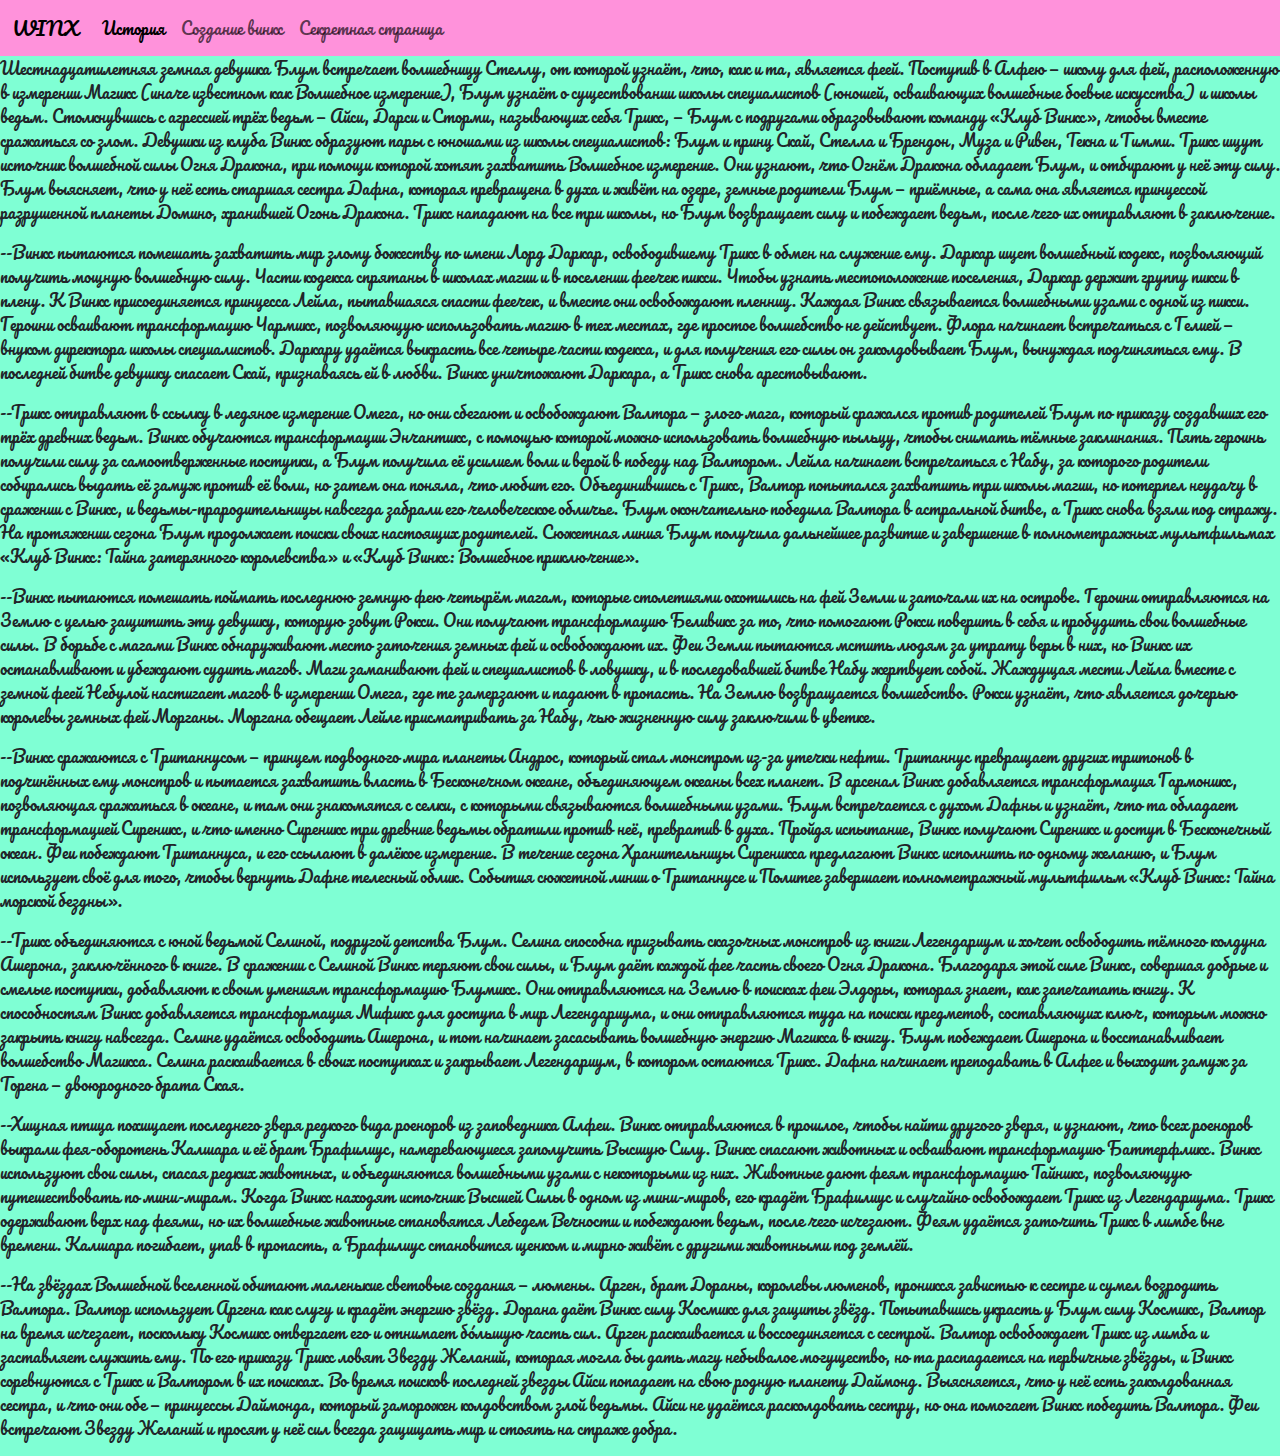
<file: index.html>
<!DOCTYPE html>
<html lang="en">
<head>
    <meta charset="UTF-8">
    <meta name="viewport" content="width=device-width, initial-scale=1.0">
    <title>Document</title>
    <link href="https://cdn.jsdelivr.net/npm/bootstrap@5.3.3/dist/css/bootstrap.min.css" rel="stylesheet" integrity="sha384-QWTKZyjpPEjISv5WaRU9OFeRpok6YctnYmDr5pNlyT2bRjXh0JMhjY6hW+ALEwIH" crossorigin="anonymous">
    <link rel="stylesheet" href="style.css">
</head>
<body>
    <header>
      <nav class="navbar navbar-expand-lg">
        <div class="container-fluid">
          <a class="navbar-brand" href="index.html">WINX</a>
          <button class="navbar-toggler" type="button" data-bs-toggle="collapse" data-bs-target="#navbarSupportedContent" aria-controls="navbarSupportedContent" aria-expanded="false" aria-label="Toggle navigation">
            <span class="navbar-toggler-icon"></span>
          </button>
          <div class="collapse navbar-collapse" id="navbarSupportedContent">
            <ul class="navbar-nav me-auto mb-2 mb-lg-0">
              <li class="nav-item">
                <a class="nav-link active" aria-current="page" href="index.html">История</a>
              </li>
              <li class="nav-item">
                <a class="nav-link" aria-current="page" href="index2.html">Создание винкс</a>
              </li>
              <li class="nav-item">
                <a class="nav-link" href="index3.html">Секретная страница</a>
              </li>
            </ul>
          </div>
        </div>
      </nav>
    </header>
    <main>
      <p>Шестнадцатилетняя земная девушка Блум встречает волшебницу Стеллу, от которой узнаёт, что, как и та, является феей. Поступив в Алфею — школу для фей, расположенную в измерении Магикс (иначе известном как Волшебное измерение), Блум узнаёт о существовании школы специалистов (юношей, осваивающих волшебные боевые искусства) и школы ведьм. Столкнувшись с агрессией трёх ведьм — Айси, Дарси и Сторми, называющих себя Трикс, — Блум с подругами образовывают команду «Клуб Винкс», чтобы вместе сражаться со злом. Девушки из клуба Винкс образуют пары с юношами из школы специалистов: Блум и принц Скай, Стелла и Брендон, Муза и Ривен, Текна и Тимми. Трикс ищут источник волшебной силы Огня Дракона, при помощи которой хотят захватить Волшебное измерение. Они узнают, что Огнём Дракона обладает Блум, и отбирают у неё эту силу. Блум выясняет, что у неё есть старшая сестра Дафна, которая превращена в духа и живёт на озере, земные родители Блум — приёмные, а сама она является принцессой разрушенной планеты Домино, хранившей Огонь Дракона. Трикс нападают на все три школы, но Блум возвращает силу и побеждает ведьм, после чего их отправляют в заключение.</p>

      <p>--Винкс пытаются помешать захватить мир злому божеству по имени Лорд Даркар, освободившему Трикс в обмен на служение ему. Даркар ищет волшебный кодекс, позволяющий получить мощную волшебную силу. Части кодекса спрятаны в школах магии и в поселении феечек пикси. Чтобы узнать местоположение поселения, Даркар держит группу пикси в плену. К Винкс присоединяется принцесса Лейла, пытавшаяся спасти феечек, и вместе они освобождают пленниц. Каждая Винкс связывается волшебными узами с одной из пикси. Героини осваивают трансформацию Чармикс, позволяющую использовать магию в тех местах, где простое волшебство не действует. Флора начинает встречаться с Гелией — внуком директора школы специалистов. Даркару удаётся выкрасть все четыре части кодекса, и для получения его силы он заколдовывает Блум, вынуждая подчиняться ему. В последней битве девушку спасает Скай, признаваясь ей в любви. Винкс уничтожают Даркара, а Трикс снова арестовывают.</p>

      <p>--Трикс отправляют в ссылку в ледяное измерение Омега, но они сбегают и освобождают Валтора — злого мага, который сражался против родителей Блум по приказу создавших его трёх древних ведьм. Винкс обучаются трансформации Энчантикс, с помощью которой можно использовать волшебную пыльцу, чтобы снимать тёмные заклинания. Пять героинь получили силу за самоотверженные поступки, а Блум получила её усилием воли и верой в победу над Валтором. Лейла начинает встречаться с Набу, за которого родители собирались выдать её замуж против её воли, но затем она поняла, что любит его. Объединившись с Трикс, Валтор попытался захватить три школы магии, но потерпел неудачу в сражении с Винкс, и ведьмы-прародительницы навсегда забрали его человеческое обличье. Блум окончательно победила Валтора в астральной битве, а Трикс снова взяли под стражу. На протяжении сезона Блум продолжает поиски своих настоящих родителей. Сюжетная линия Блум получила дальнейшее развитие и завершение в полнометражных мультфильмах «Клуб Винкс: Тайна затерянного королевства» и «Клуб Винкс: Волшебное приключение».</p>

      <p>--Винкс пытаются помешать поймать последнюю земную фею четырём магам, которые столетиями охотились на фей Земли и заточали их на острове. Героини отправляются на Землю с целью защитить эту девушку, которую зовут Рокси. Они получают трансформацию Беливикс за то, что помогают Рокси поверить в себя и пробудить свои волшебные силы. В борьбе с магами Винкс обнаруживают место заточения земных фей и освобождают их. Феи Земли пытаются мстить людям за утрату веры в них, но Винкс их останавливают и убеждают судить магов. Маги заманивают фей и специалистов в ловушку, и в последовавшей битве Набу жертвует собой. Жаждущая мести Лейла вместе с земной феей Небулой настигает магов в измерении Омега, где те замерзают и падают в пропасть. На Землю возвращается волшебство. Рокси узнаёт, что является дочерью королевы земных фей Морганы. Моргана обещает Лейле присматривать за Набу, чью жизненную силу заключили в цветке. </p>

      <p>--Винкс сражаются с Тританнусом — принцем подводного мира планеты Андрос, который стал монстром из-за утечки нефти. Тританнус превращает других тритонов в подчинённых ему монстров и пытается захватить власть в Бесконечном океане, объединяющем океаны всех планет. В арсенал Винкс добавляется трансформация Гармоникс, позволяющая сражаться в океане, и там они знакомятся с селки, с которыми связываются волшебными узами. Блум встречается с духом Дафны и узнаёт, что та обладает трансформацией Сиреникс, и что именно Сиреникс три древние ведьмы обратили против неё, превратив в духа. Пройдя испытание, Винкс получают Сиреникс и доступ в Бесконечный океан. Феи побеждают Тританнуса, и его ссылают в далёкое измерение. В течение сезона Хранительницы Сиреникса предлагают Винкс исполнить по одному желанию, и Блум использует своё для того, чтобы вернуть Дафне телесный облик. События сюжетной линии о Тританнусе и Политее завершает полнометражный мультфильм «Клуб Винкс: Тайна морской бездны». </p>

      <p>--Трикс объединяются с юной ведьмой Селиной, подругой детства Блум. Селина способна призывать сказочных монстров из книги Легендариум и хочет освободить тёмного колдуна Ашерона, заключённого в книге. В сражении с Селиной Винкс теряют свои силы, и Блум даёт каждой фее часть своего Огня Дракона. Благодаря этой силе Винкс, совершая добрые и смелые поступки, добавляют к своим умениям трансформацию Блумикс. Они отправляются на Землю в поисках феи Элдоры, которая знает, как запечатать книгу. К способностям Винкс добавляется трансформация Мификс для доступа в мир Легендариума, и они отправляются туда на поиски предметов, составляющих ключ, которым можно закрыть книгу навсегда. Селине удаётся освободить Ашерона, и тот начинает засасывать волшебную энергию Магикса в книгу. Блум побеждает Ашерона и восстанавливает волшебство Магикса. Селина раскаивается в своих поступках и закрывает Легендариум, в котором остаются Трикс. Дафна начинает преподавать в Алфее и выходит замуж за Торена — двоюродного брата Ская. </p>

      <p>--Хищная птица похищает последнего зверя редкого вида роеноров из заповедника Алфеи. Винкс отправляются в прошлое, чтобы найти другого зверя, и узнают, что всех роеноров выкрали фея-оборотень Калшара и её брат Брафилиус, намеревающиеся заполучить Высшую Силу. Винкс спасают животных и осваивают трансформацию Баттерфликс. Винкс используют свои силы, спасая редких животных, и объединяются волшебными узами с некоторыми из них. Животные дают феям трансформацию Тайникс, позволяющую путешествовать по мини-мирам. Когда Винкс находят источник Высшей Силы в одном из мини-миров, его крадёт Брафилиус и случайно освобождает Трикс из Легендариума. Трикс одерживают верх над феями, но их волшебные животные становятся Лебедем Вечности и побеждают ведьм, после чего исчезают. Феям удаётся заточить Трикс в лимбе вне времени. Калшара погибает, упав в пропасть, а Брафилиус становится щенком и мирно живёт с другими животными под землёй.</p>

      <p>--На звёздах Волшебной вселенной обитают маленькие световые создания — люмены. Арген, брат Дораны, королевы люменов, проникся завистью к сестре и сумел возродить Валтора. Валтор использует Аргена как слугу и крадёт энергию звёзд. Дорана даёт Винкс силу Космикс для защиты звёзд. Попытавшись украсть у Блум силу Космикс, Валтор на время исчезает, поскольку Космикс отвергает его и отнимает бо́льшую часть сил. Арген раскаивается и воссоединяется с сестрой. Валтор освобождает Трикс из лимба и заставляет служить ему. По его приказу Трикс ловят Звезду Желаний, которая могла бы дать магу небывалое могущество, но та распадается на первичные звёзды, и Винкс соревнуются с Трикс и Валтором в их поисках. Во время поисков последней звезды Айси попадает на свою родную планету Даймонд. Выясняется, что у неё есть заколдованная сестра, и что они обе — принцессы Даймонда, который заморожен колдовством злой ведьмы. Айси не удаётся расколдовать сестру, но она помогает Винкс победить Валтора. Феи встречают Звезду Желаний и просят у неё сил всегда защищать мир и стоять на страже добра.</p>

      <script src="https://cdn.jsdelivr.net/npm/bootstrap@5.3.3/dist/js/bootstrap.min.js" integrity="sha384-0pUGZvbkm6XF6gxjEnlmuGrJXVbNuzT9qBBavbLwCsOGabYfZo0T0to5eqruptLy" crossorigin="anonymous"></script>
      </main>
</body>
</html>
</file>
<file: style.css>
@import url('https://fonts.googleapis.com/css2?family=Pacifico&display=swap');
body {
    font-family: "Pacifico", cursive;
    background-color: aquamarine;  
}

header nav.navbar {
    background-color: rgb(255, 146, 219);
}
</file>
